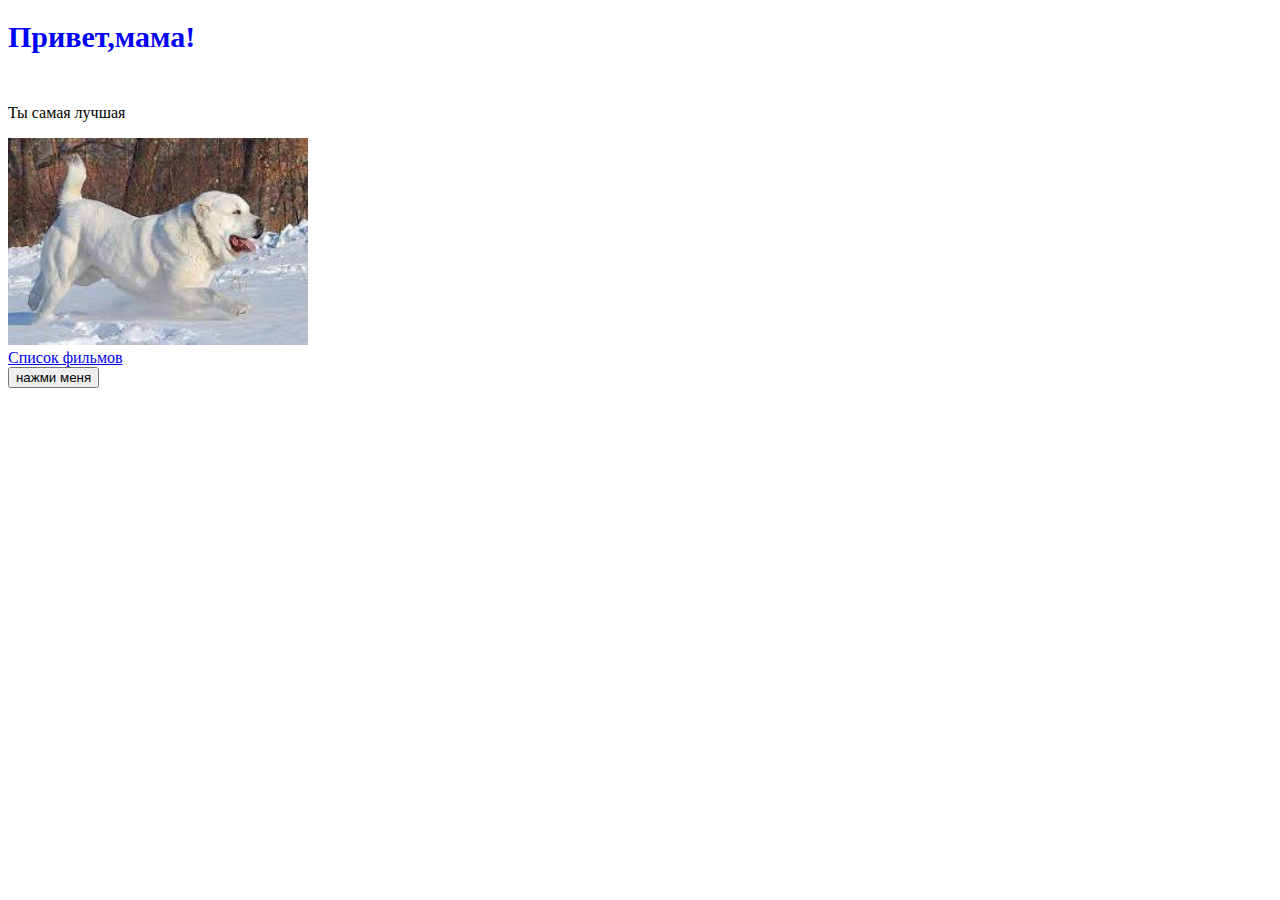
<file: index.html>
<!DOCTYPE html>

<html lang="en">

<head>
  <meta charset="UTF-8">
  <title>Мир</title>
  <link rel="stylesheet"href="index.css">
</head>
<body>
<h1>Привет,мама!</h1>
<p>Ты самая лучшая</p>
<img 
src="[data-uri]"alt="Алабай"
width="300">
<div>
<a href="movies.html">Список фильмов</a>
</div>
<button>нажми меня</button>
<div class="output"></div>

<script src="index.js"></script>
</body>
</html>
</file>
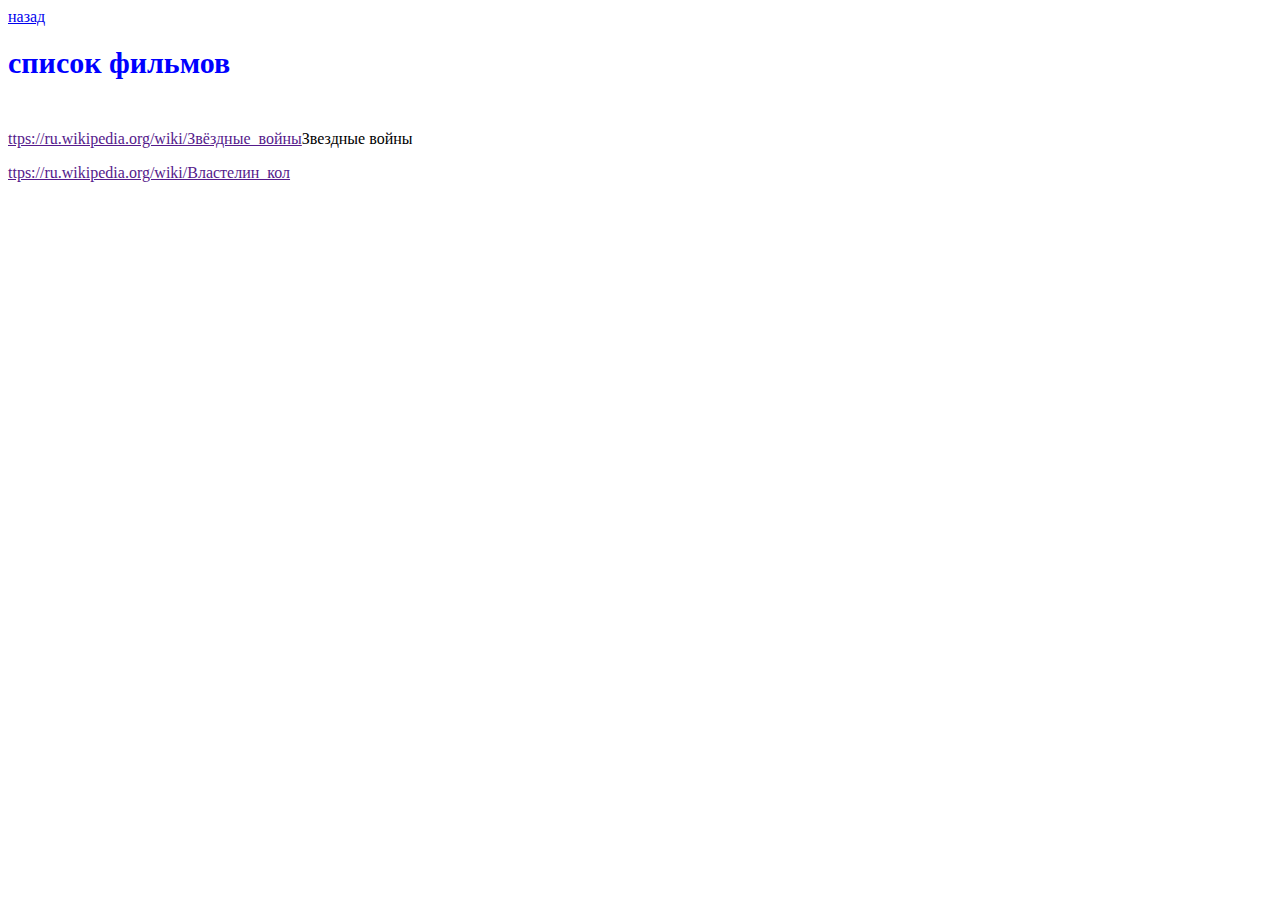
<file: movies.html>
<!DOCTYPE html>
<html lang="en">
<head>
    <meta charset="UTF-8">
    <title>Список фильмов</title>
    <link rel="stylesheet"href="index.css">
<body>
<a href="/">назад</a>
 <h1>список фильмов</h1>
 <p>
 <p><a href="">ttps://ru.wikipedia.org/wiki/Звёздные_войны</a>Звездные войны</a>
</p>
 <p><a href="">ttps://ru.wikipedia.org/wiki/Властелин_кол</a></p>
</body>
</html>
</file>
<file: index.css>
h1{
    font-size:30px;
    color: blue;
    margin-bottom: 50px;
}

.output{
    color: brown;
}
</file>
